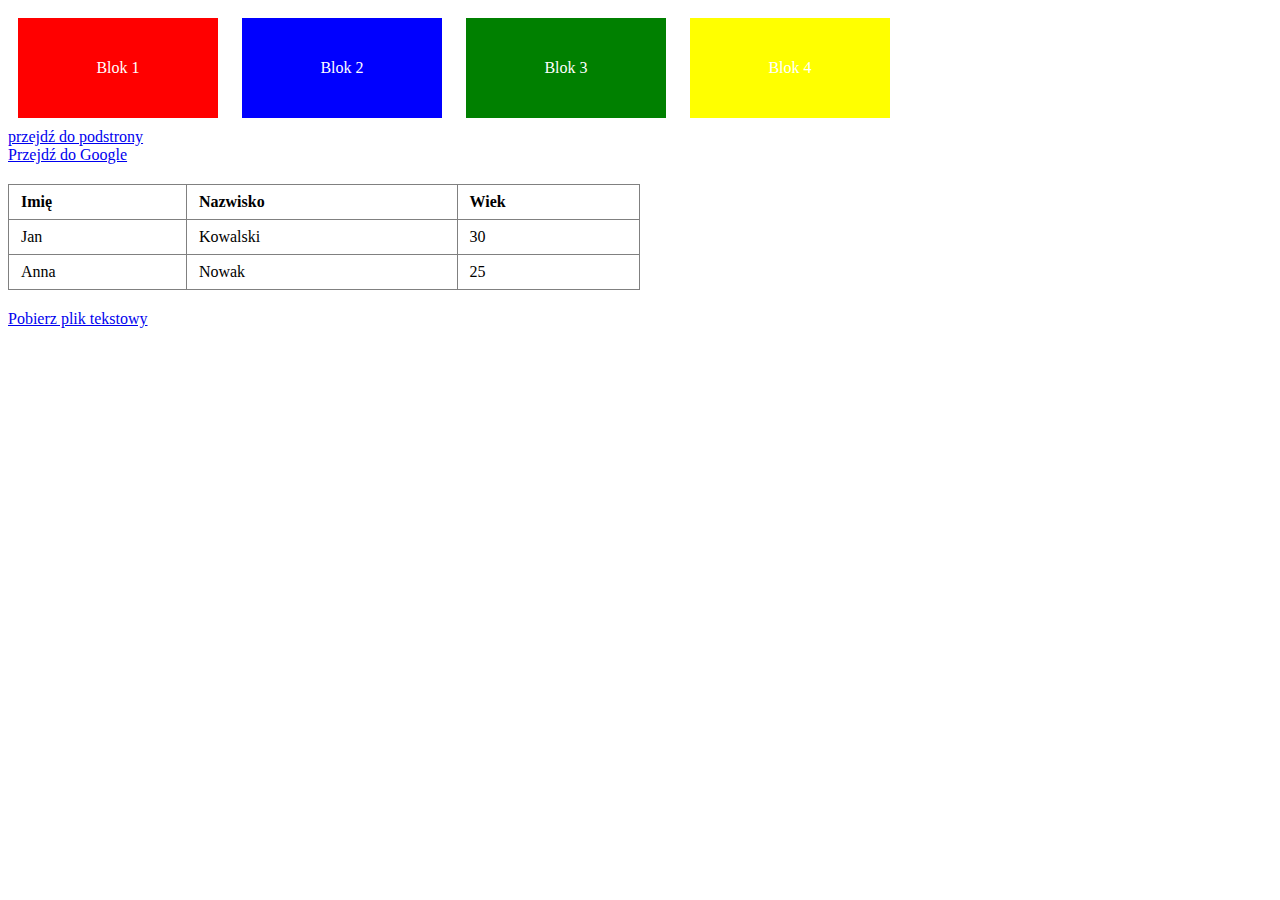
<file: index.html>
<!DOCTYPE html>
<html lang="en">
<head>
    <meta charset="UTF-8">
    <meta name="viewport" content="width=, initial-scale=1.0">
    <title>Document</title>
    <link rel="stylesheet" href="style.css">
</head>
<body>

    <div class="blok1">Blok 1</div> 
 <div class="blok2">Blok 2</div>
<div class="blok3">Blok 3</div>
<div class="blok4">Blok 4</div>


<br>
<a href="podstrona.html">przejdź do podstrony</a><br>
<a href="https://www.google.com" target="_blank">Przejdź do Google</a>
<table border="1">
    <tr>
        <th>Imię</th>
        <th>Nazwisko</th>
        <th>Wiek</th>
    </tr>
    <tr>
        <td>Jan</td>
        <td>Kowalski</td>
        <td>30</td>
    </tr>
    <tr>
        <td>Anna</td>
        <td>Nowak</td>
        <td>25</td>
    </tr>
</table>
<a href="dokument.txt" download>Pobierz plik tekstowy</a>

</body>
</html>
</file>
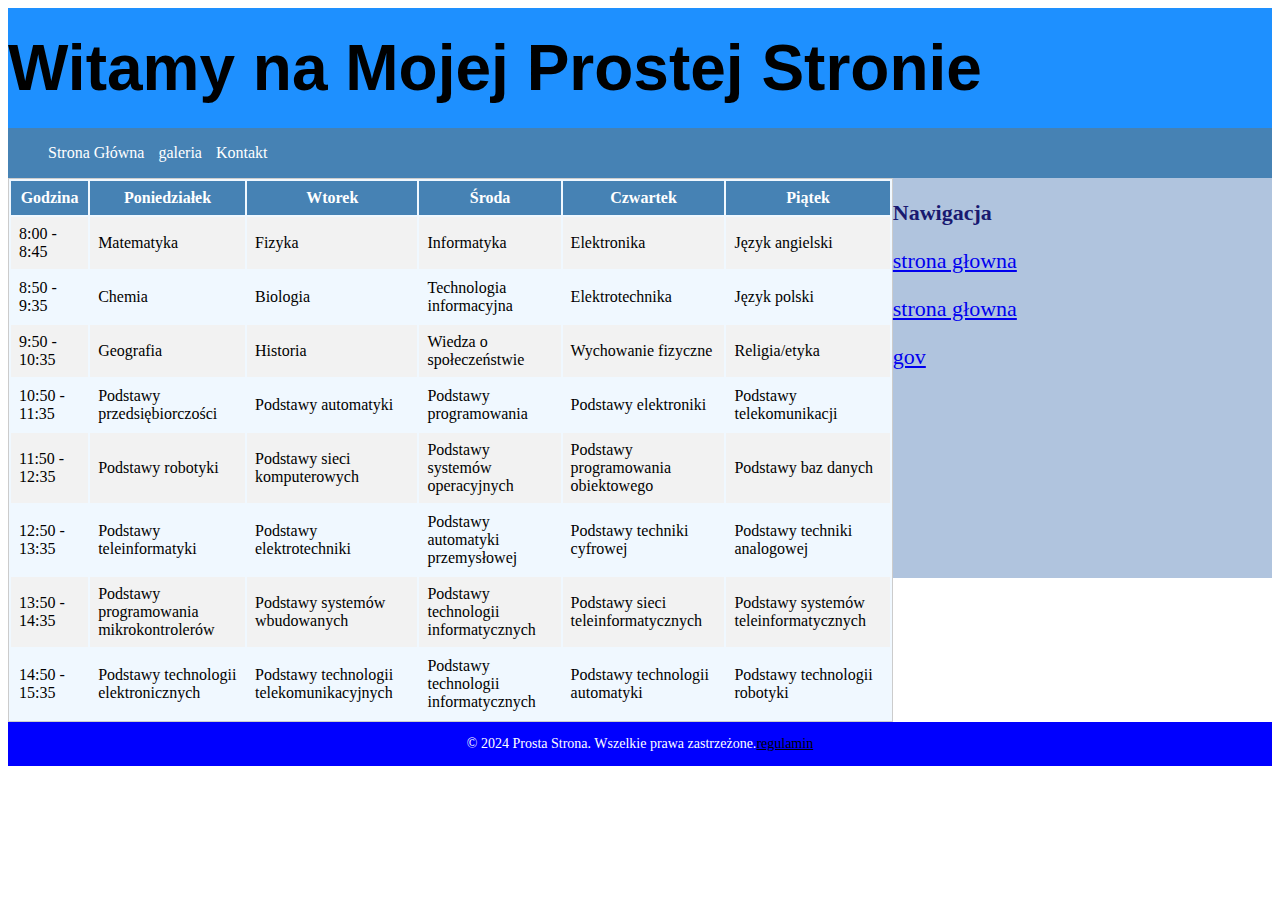
<file: zadanie 3/index.html>
<!DOCTYPE html>
<html lang="pl">
<head>
    <meta charset="UTF-8">
    <meta name="viewport" content="width=device-width, initial-scale=1.0">
    <title>Prosta Strona</title>
    <link rel="stylesheet" href="style.css">
</head>
<body>
    <div>
        <header>
            <h1>Witamy na Mojej Prostej Stronie</h1>
        
        </header>
    </div>
    
    <div>
        <nav>
            <ul>
                <li><a href="#">Strona Główna</a></li>
                <li><a href="galeria.html">galeria</a></li>
                <li><a href="kontakt.html">Kontakt</a></li>
            </ul>
        </nav>
    </div>
    
    <div>
        <div>
            <main>
    
                
                <table style="width: 100%; border: 1px solid #ccc;">
              
                        <tr style="background-color: #4682B4; color: white;">
                            <th style="padding: 8px;">Godzina</th>
                            <th style="padding: 8px;">Poniedziałek</th>
                            <th style="padding: 8px;">Wtorek</th>
                            <th style="padding: 8px;">Środa</th>
                            <th style="padding: 8px;">Czwartek</th>
                            <th style="padding: 8px;">Piątek</th>
                        </tr>

                        <tr style="background-color: #f2f2f2;">
                            <td style="padding: 8px;">8:00 - 8:45</td>
                            <td style="padding: 8px;">Matematyka</td>
                            <td style="padding: 8px;">Fizyka</td>
                            <td style="padding: 8px;">Informatyka</td>
                            <td style="padding: 8px;">Elektronika</td>
                            <td style="padding: 8px;">Język angielski</td>
                        </tr>
                        <tr>
                            <td style="padding: 8px;">8:50 - 9:35</td>
                            <td style="padding: 8px;">Chemia</td>
                            <td style="padding: 8px;">Biologia</td>
                            <td style="padding: 8px;">Technologia informacyjna</td>
                            <td style="padding: 8px;">Elektrotechnika</td>
                            <td style="padding: 8px;">Język polski</td>
                        </tr>
                        <tr style="background-color: #f2f2f2;">
                            <td style="padding: 8px;">9:50 - 10:35</td>
                            <td style="padding: 8px;">Geografia</td>
                            <td style="padding: 8px;">Historia</td>
                            <td style="padding: 8px;">Wiedza o społeczeństwie</td>
                            <td style="padding: 8px;">Wychowanie fizyczne</td>
                            <td style="padding: 8px;">Religia/etyka</td>
                        </tr>
                        <tr>
                            <td style="padding: 8px;">10:50 - 11:35</td>
                            <td style="padding: 8px;">Podstawy przedsiębiorczości</td>
                            <td style="padding: 8px;">Podstawy automatyki</td>
                            <td style="padding: 8px;">Podstawy programowania</td>
                            <td style="padding: 8px;">Podstawy elektroniki</td>
                            <td style="padding: 8px;">Podstawy telekomunikacji</td>
                        </tr>
                        <tr style="background-color: #f2f2f2;">
                            <td style="padding: 8px;">11:50 - 12:35</td>
                            <td style="padding: 8px;">Podstawy robotyki</td>
                            <td style="padding: 8px;">Podstawy sieci komputerowych</td>
                            <td style="padding: 8px;">Podstawy systemów operacyjnych</td>
                            <td style="padding: 8px;">Podstawy programowania obiektowego</td>
                            <td style="padding: 8px;">Podstawy baz danych</td>
                        </tr>
                        <tr>
                            <td style="padding: 8px;">12:50 - 13:35</td>
                            <td style="padding: 8px;">Podstawy teleinformatyki</td>
                            <td style="padding: 8px;">Podstawy elektrotechniki</td>
                            <td style="padding: 8px;">Podstawy automatyki przemysłowej</td>
                            <td style="padding: 8px;">Podstawy techniki cyfrowej</td>
                            <td style="padding: 8px;">Podstawy techniki analogowej</td>
                        </tr>
                        <tr style="background-color: #f2f2f2;">
                            <td style="padding: 8px;">13:50 - 14:35</td>
                            <td style="padding: 8px;">Podstawy programowania mikrokontrolerów</td>
                            <td style="padding: 8px;">Podstawy systemów wbudowanych</td>
                            <td style="padding: 8px;">Podstawy technologii informatycznych</td>
                            <td style="padding: 8px;">Podstawy sieci teleinformatycznych</td>
                            <td style="padding: 8px;">Podstawy systemów teleinformatycznych</td>
                        </tr>
                        <tr>
                            <td style="padding: 8px;">14:50 - 15:35</td>
                            <td style="padding: 8px;">Podstawy technologii elektronicznych</td>
                            <td style="padding: 8px;">Podstawy technologii telekomunikacyjnych</td>
                            <td style="padding: 8px;">Podstawy technologii informatycznych</td>
                            <td style="padding: 8px;">Podstawy technologii automatyki</td>
                            <td style="padding: 8px;">Podstawy technologii robotyki</td>
                        </tr>
                        </table>
            </main>
        </div>
    
    <div>
        <aside>
            <h3 class="tekst2">Nawigacja</h3>
            <p class="tekst2"><a href="index.html">strona głowna </a></p>
            <p class="tekst2"><a href="index.html">strona głowna</a></p>
            <p class="tekst2"> <a href="https://www.gov.pl/web/edukacja">gov</a></p>
        </aside>
    </div>
    
    <div>
        <footer>
            <p>&copy; 2024 Prosta Strona. Wszelkie prawa zastrzeżone.</p>
            <p><a style="color: black;" href="regulamin.pdf">regulamin</a></p>
        </footer>
    </div>
</body>
</html>
</file>
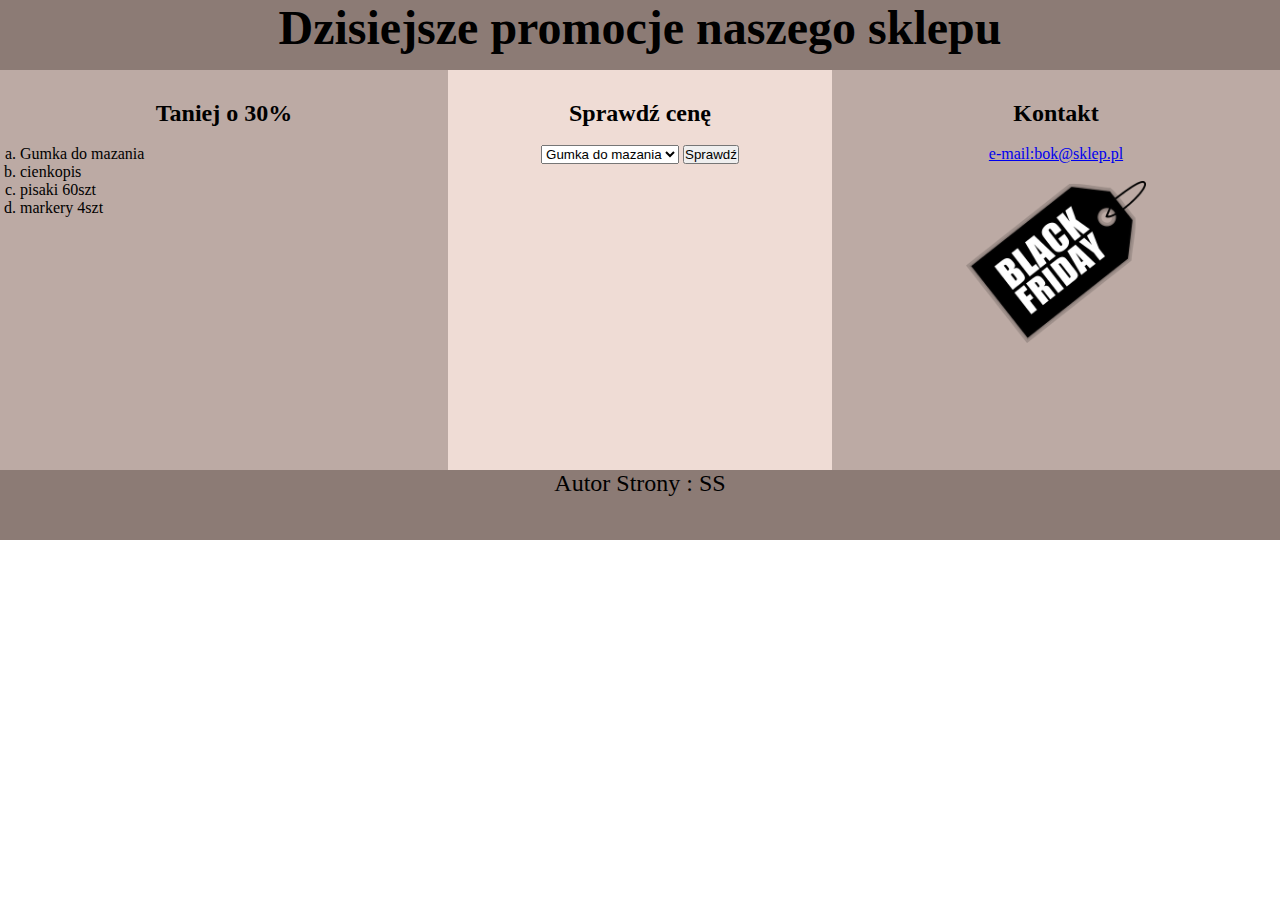
<file: zadanie eg 2/index.html>
<!DOCTYPE html>
<html lang="pl">

<head>
    <meta charset="UTF-8">
    <meta name="viewport" content="width=device-width, initial-scale=1.0">
    <title>Sklep dla uczniów</title>
    <link rel="stylesheet" href="style.css">
</head>

<body>
    <header>
        <h1>Dzisiejsze promocje naszego sklepu</h1>
    </header>
    <nav>
        <h2>Taniej o 30%</h2>
<div><br></div>
        <ol type="a">
            <li> Gumka do mazania</li>
            <li>cienkopis</li>
            <li>pisaki 60szt</li>
            <li>markery 4szt</li>
        </ol>

    </nav>
    <main>
        <h2>Sprawdź cenę</h2>
<div><br></div>
        <form id="productForm">
            <select name="produkt" id="produkt">
                <option value="gumka">Gumka do mazania</option>
                <option value="cienkopis">Cienkopis</option>
                <option value="pisaki">Pisaki 60szt</option>
                <option value="markery">Markery 4szt</option>
            </select> 

            <button type="submit">Sprawdź</button>
        </form>
      
    </main>
    <aside>
        <h2>Kontakt</h2>
        <div><br></div>
        <p><a href="mailto:bok@sklep.pl">e-mail:bok@sklep.pl</a></p>
        <div><br></div>
        <img src="promocja.png" alt="Promocja">
    </aside>
    <footer>
Autor Strony : SS
    </footer>
</body>

</html>
</file>
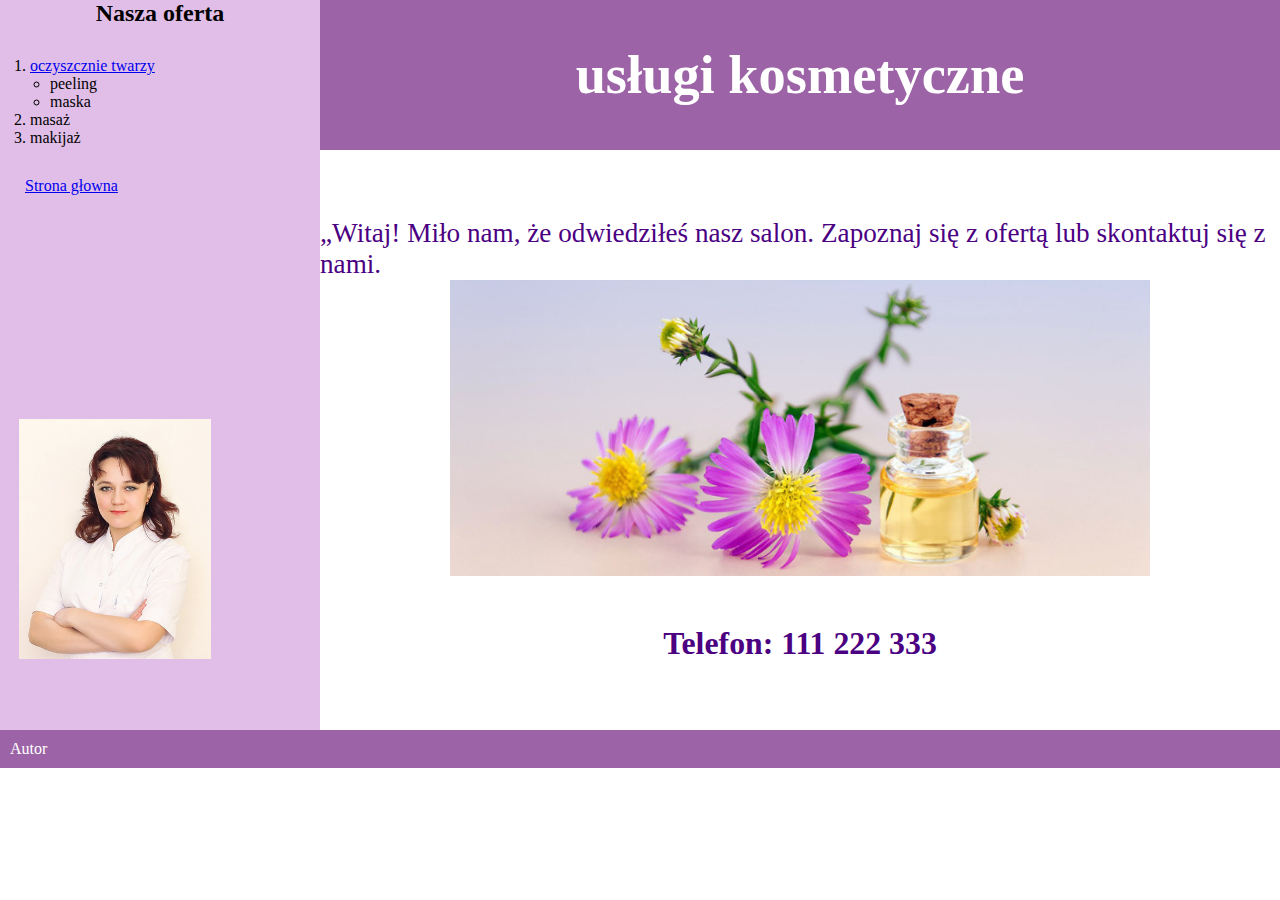
<file: zadanie egzaminiacyjne/index.html>
<!DOCTYPE html>
<html lang="en">
<head>
    <meta charset="UTF-8">
    <meta name="viewport" content="width=, initial-scale=1.0">
    <title>Salon Kosmetyczny</title>
    <link rel="stylesheet" href="style.css">
</head>
<body>
<nav>
    <h2>Nasza oferta</h2>
    <ol style="margin: 30px;">
        <li>
            <a href="twarz.html">oczyszcznie twarzy</a>
            <ul>
                <li style="margin-left: 20px;">peeling</li>
                <li style="margin-left: 20px;">maska</li>
            </ul>
        </li>
        <li>
            masaż
        </li>
        <li>
            makijaż
        </li>
    </ol>
    <a href="#" class="g">Strona głowna</a>
</nav>

<main>
    <h1>usługi kosmetyczne</h1>
</main>

<aside class="index">
    <p>„Witaj! Miło nam, że odwiedziłeś nasz salon. Zapoznaj się z ofertą lub
        skontaktuj się z nami.</p>
        <img src="obraz/obraz2.jpg" alt="zrelaksuj sie">
        <div>
            <h3 style="margin-top: 50px;">Telefon: 111 222 333</h3>
        </div>
</aside>
<header>
    <img src="obraz/obraz1.jpg" alt="" class="1">
</header>
<footer>
    <p>Autor</p>
</footer>
</body>
</html>
</file>
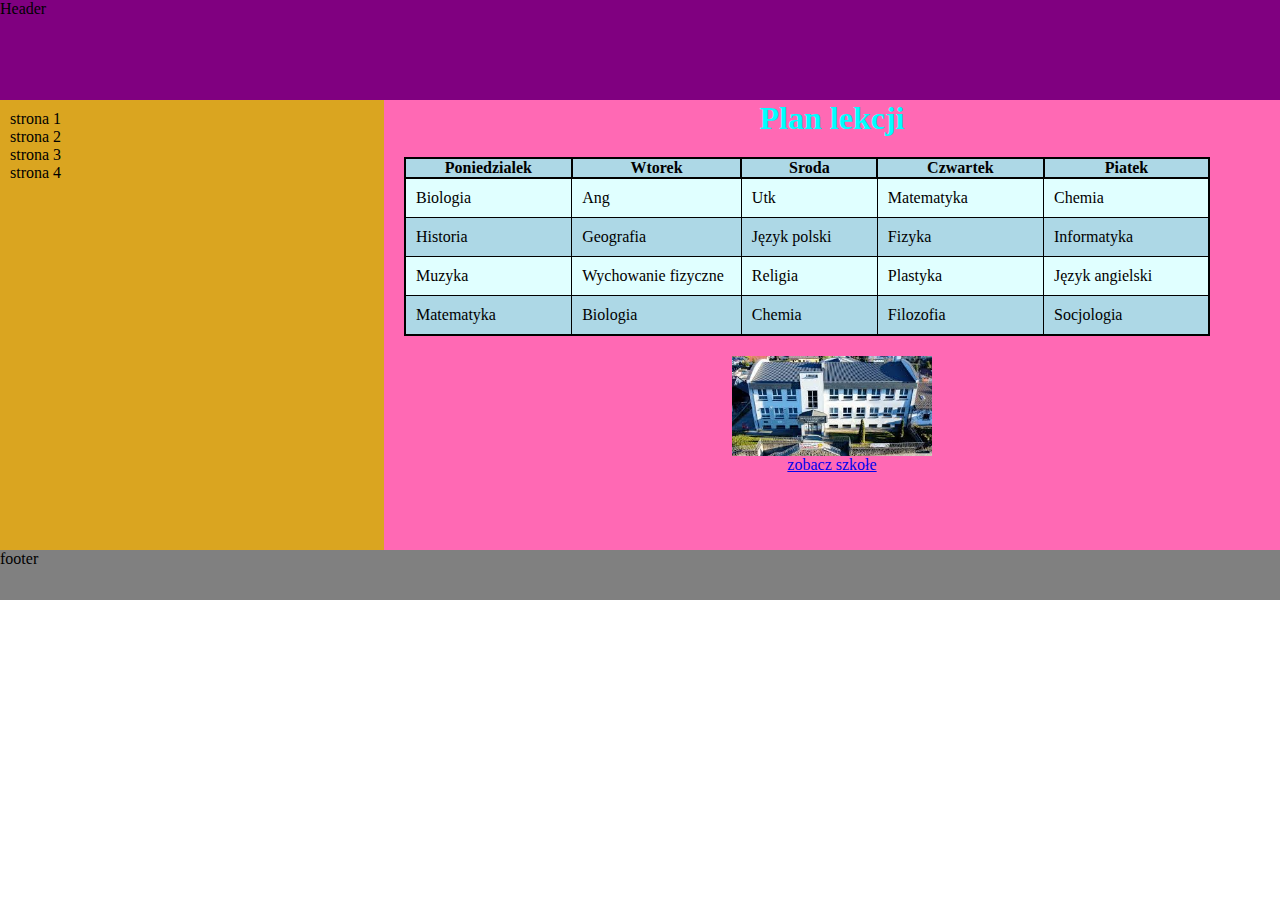
<file: zdanie 4/index.html>
<!DOCTYPE html>
<html lang="en">
<head>
    <meta charset="UTF-8">
    <meta name="viewport" content="width=device-width, initial-scale=1.0">
    <title>Document</title>
    <link rel="stylesheet" href="style.css">
</head>
<body>
    <header >
            <div class="block1">Header</div>
        </header>
        <main >
            <div class="block2">
                
                <table>
                    <h1 class="plan">
                        Plan lekcji
                    </h1>
                    <tr class="tr">
                        <th><b>Poniedzialek</b></th>
                        <th><b>Wtorek</b></th>
                        <th><b>Sroda</b></th>
                        <th><b>Czwartek</b></th>
                        <th><b>Piatek</b></th>
                    </tr>
                    <tr>
                        <td>Biologia</td>
                        <td>Ang</td>
                        <td>Utk</td>
                        <td>Matematyka</td>
                        <td>Chemia</td>
                    </tr>
                    <tr>
                        <td>Historia</td>
                        <td>Geografia</td>
                        <td>Język polski</td>
                        <td>Fizyka</td>
                        <td>Informatyka</td>
                    </tr>
                    <tr>
                        <td>Muzyka</td>
                        <td>Wychowanie fizyczne</td>
                        <td>Religia</td>
                        <td>Plastyka</td>
                        <td>Język angielski</td>
                    </tr>
                    <tr>
                        <td>Matematyka</td>
                        <td>Biologia</td>
                        <td>Chemia</td>
                        <td>Filozofia</td>
                        <td>Socjologia</td>
                    </tr>
                    </tr>
                </table>
            <div class="obraz">
                <img src="/obrazy/download.jpg" alt="">
            </div>
            <div class="szkola"><a href="http://www.zsz.bobowa.pl/">zobacz szkołe</a></div>
    </div>
    </main>
    <nav>
        <div class="block3">
    <ul>
        <li>strona 1</li>
        <li>strona 2</li>
        <li>strona 3</li>
        <li>strona 4</li>
    </ul>

        </div>
    </nav>
    <footer >
        <div class="block4">footer</div>
    </footer>
</body>
</html>
</file>
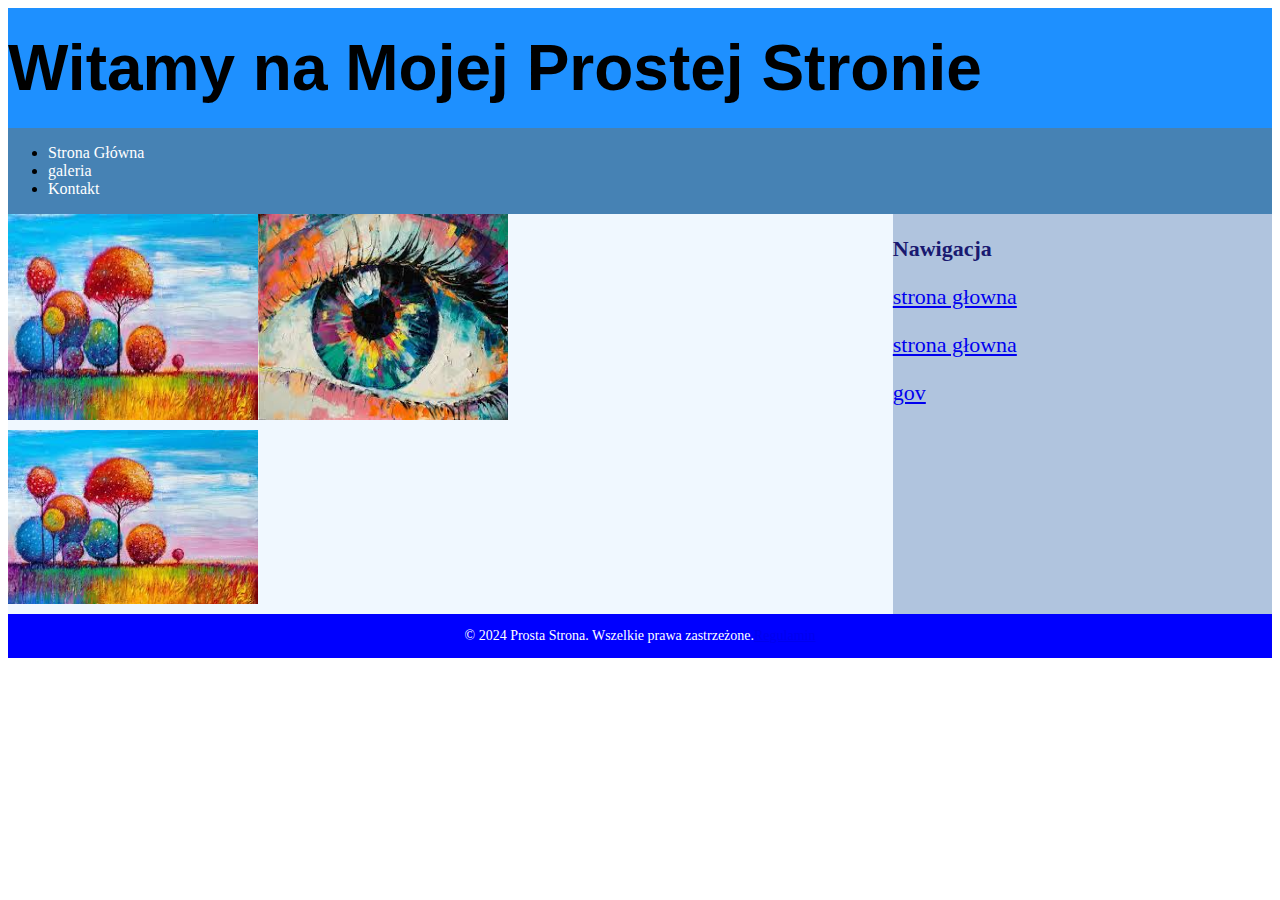
<file: zadanie 3/galeria.html>
<!DOCTYPE html>
<html lang="en">
<head>
    <meta charset="UTF-8">
    <meta name="viewport" content="width=device-width, initial-scale=1.0">
    <title>Document</title>
    <link rel="stylesheet" href="style2.css">
</head>
<body> 
</main>

</body>
</html>
<!DOCTYPE html>
<html lang="pl">
<head>
    <meta charset="UTF-8">
    <meta name="viewport" content="width=device-width, initial-scale=1.0">
    <title>Prosta Strona</title>
    <link rel="stylesheet" href="style2.css">
</head>
<body>
    <div>
        <header>
            <h1>Witamy na Mojej Prostej Stronie</h1>
         
        </header>
    </div>
    
    <div>
        <nav>
            <ul>
                <li><a href="index.html">Strona Główna</a></li>
                <li><a href="galeria.html">galeria</a></li>
                <li><a href="kontakt.html">Kontakt</a></li>
            </ul>
        </nav>
    </div>
    
    <div>
        <div>
            <main>
<main class="main2">
 
    <img src="[data-uri]" alt="" title="opis">
    <img src="[data-uri]" alt=""title="opis">
    <img src="[data-uri]" alt="dasdasasasdasd" title="opis"> 
            </main>
        </div>
    
    <div>
        <aside>
            <h3 class="tekst2">Nawigacja</h3>
            <p class="tekst2"><a href="index.html">strona głowna </a></p>
            <p class="tekst2"><a href="index.html">strona głowna</a></p>
            <p class="tekst2"> <a href="https://www.gov.pl/web/edukacja">gov</a></p>
        </aside>
    </div>
    
    <div>
        <footer>
            <p>&copy; 2024 Prosta Strona. Wszelkie prawa zastrzeżone.</p>
            <p><a href="regulamin.pdf">Regulamin</a></p>
        </footer>
    </div>
</body>
</html>
</file>
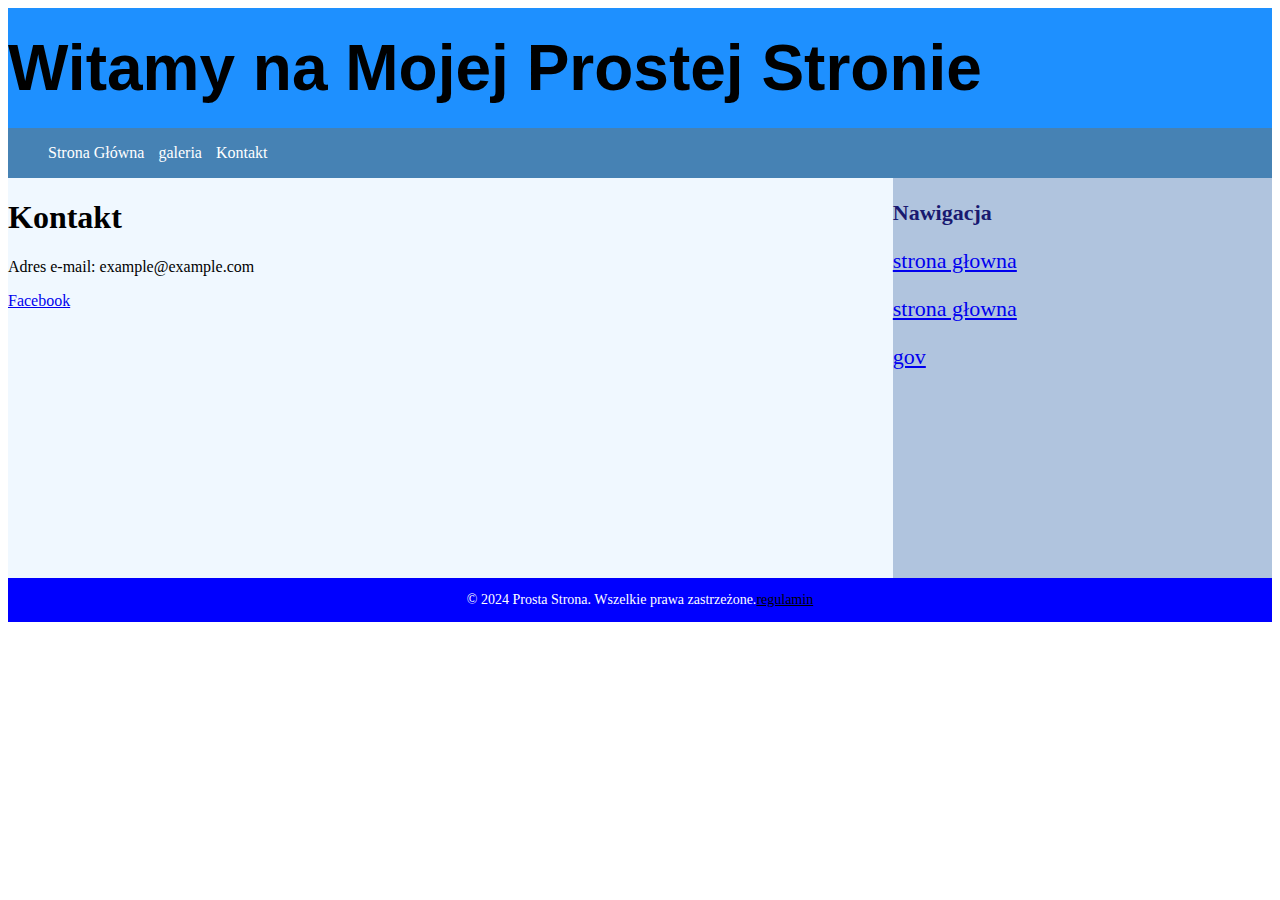
<file: zadanie 3/kontakt.html>
<!DOCTYPE html>
<html lang="pl">
<head>
    <meta charset="UTF-8">
    <meta name="viewport" content="width=device-width, initial-scale=1.0">
    <title>Prosta Strona</title>
    <link rel="stylesheet" href="style.css">
</head>
<body>
    <div>
        <header>
            <h1>Witamy na Mojej Prostej Stronie</h1>
        </header>
    </div>
    
    <div>
        <nav>
            <ul>
                <li><a href="index.html">Strona Główna</a></li>
                <li><a href="galeria.html">galeria</a></li>
                <li><a href="kontakt.html">Kontakt</a></li>
            </ul>
        </nav>
    </div>
    
    <div>
        <div>
            <main>
                <main>
                    <h1>Kontakt</h1>
                    <p>Adres e-mail: example@example.com</p>
                    <a href="https://www.facebook.com/twojastrona">Facebook</a>

            </main>
        </div>
    
    <div>
        <aside>
            <h3 class="tekst2">Nawigacja</h3>
            <p class="tekst2"><a href="index.html">strona głowna </a></p>
            <p class="tekst2"><a href="index.html">strona głowna</a></p>
            <p class="tekst2"> <a href="https://www.gov.pl/web/edukacja">gov</a></p>
        </aside>
    </div>
    
    <div>
        <footer>
            <p>&copy; 2024 Prosta Strona. Wszelkie prawa zastrzeżone.</p>
            <p><a style="color: black;" href="regulamin.pdf">regulamin</a></p>
        </footer>
    </div>
</body>
</html>
</file>
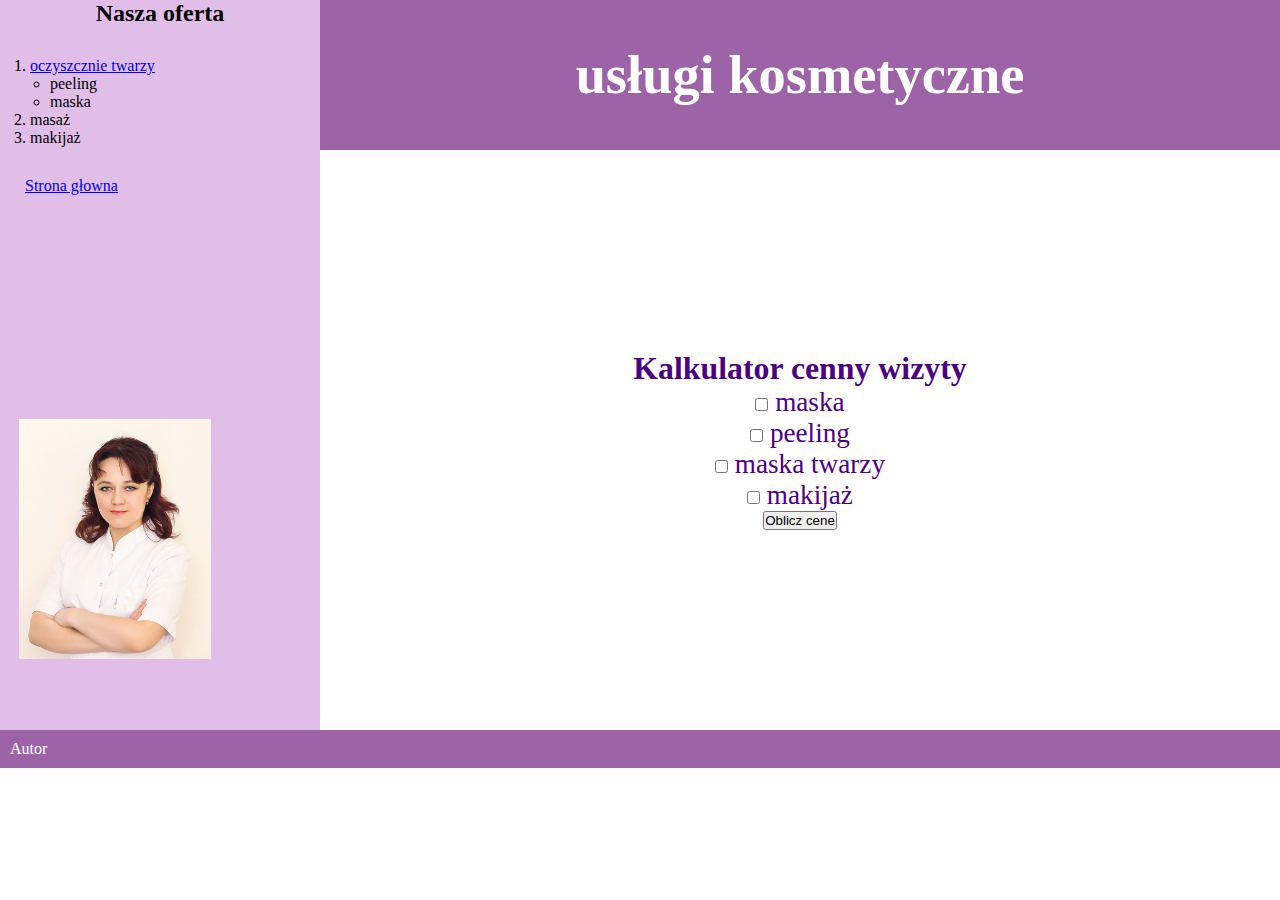
<file: zadanie egzaminiacyjne/twarz.html>
<!DOCTYPE html>
<html lang="en">
<head>
    <meta charset="UTF-8">
    <meta name="viewport" content="width=, initial-scale=1.0">
    <title>Salon Kosmetyczny</title>
    <link rel="stylesheet" href="style.css">
</head>
<body>
<nav>
    <h2>Nasza oferta</h2>
    <ol style="margin: 30px;">
        <li>
            <a href="twarz.html">oczyszcznie twarzy</a>
            <ul>
                <li style="margin-left: 20px;">peeling</li>
                <li style="margin-left: 20px;">maska</li>
            </ul>
        </li>
        <li>
            masaż
        </li>
        <li>
            makijaż
        </li>
    </ol>
    <a href="index.html" class="g">Strona głowna</a>
</nav>

<main>
    <h1>usługi kosmetyczne</h1>
</main>

<aside class="twarz">
    <h3>Kalkulator cenny wizyty</h3>
<div>
    <input type="checkbox" name="" id="maska" >
    <label for="maska">maska</label>
</div>
<div>
    <input type="checkbox" name="" id="peeling">
    <label for="peeling">peeling</label>
</div>
<div>
    <input type="checkbox" name="" id="twarz">
    <label for="twarz">maska twarzy</label>
</div>
<div>
    <input type="checkbox" name="" id="makijaż">
    <label for="makijaż">makijaż</label>
</div>
<button onclick="obliczCene()">Oblicz cene</button>
<div id="cena"></div>
</aside>
<header>
    <img src="obraz/obraz1.jpg" alt="" class="1">
<div id="cena"></div>
</header>
<footer>
    <p>Autor</p>

</footer>
</body>


<script>
function obliczCene() {
    var peelingCheckbox = document.getElementById('peeling');
    var maskaCheckbox = document.getElementById('maska');
    var twarzCheckbox = document.getElementById('twarz');
    var makijazCheckbox = document.getElementById('makijaż');
    var cenaZabiegow = 0;

    cenaZabiegow = 0; 
    if (peelingCheckbox.checked) {
        cenaZabiegow += 45;
    }
    if (maskaCheckbox.checked) {
        cenaZabiegow += 30;
    }
    if (twarzCheckbox.checked) {
        cenaZabiegow += 20;
    }
    if (makijazCheckbox.checked) {
        cenaZabiegow += 50;
    }
    document.getElementById('cena').innerHTML = 'Cena zabiegów: ' + cenaZabiegow;
}
</script>
</html>
</file>
<file: style.css>
.blok1, .blok2, .blok3, .blok4 {
    width: 200px;
    height: 100px;
    margin: 10px;
    display: inline-block;
    color: white;
    font-size: 16px;
    text-align: center;
    line-height: 100px;
}
.blok1 {
    background-color: red;
}

.blok2 {
    background-color: blue;
}

.blok3 {
    background-color: green;
}

.blok4 {
    background-color: yellow;
}
.img{
    width: 200px;
    height: auto;
    margin: 10px;
}
table {
    width: 50%;
    border-collapse: collapse;
    margin: 20px 0;
}

th, td {
    padding: 8px 12px;
    text-align: left;
}
</file>
<file: zadanie 3/style.css>
header {
    display: flex;

    align-content: center;
    align-items: center;
    font-size: 32px;
    font-family: Arial, sans-serif;
    width: 100%;
    height: 120px;
    background-color: #1E90FF;
}

nav {
display: flex   ;
    width: 100%;

    background-color: #4682B4;
}

nav li {
    display: inline;
    margin-right: 10px;

}

nav a {
    text-decoration: none;
    color: white;
}

nav a:hover {
    color: #ADD8E6;
}

main {

    background-color: #F0F8FF;
    width: 70%;
    min-height: 400px;
    float: left;
}

aside {
    
    width: 30%;
    min-height: 400px;
    background-color: #B0C4DE;  
    float: right;
    color: navy;
    font-size: 16px;
}

footer {
    color: white;
    font-size: 14px;
    text-align: center;
    clear: both;
    display: flex;
    justify-content: center;
    align-items: center;
    background-color: blue;
}

.tekst,h2{
    color: blue;
    font-size: 28px;
}


.tekst2,h3{
    color: midnightblue;
    font-size: 22px;
}
</file>
<file: zadanie eg 2/style.css>
*{
    margin: 0;
    padding: 0;
   
}
body{
    display: inline;
    font-family: garamond;
 
  
}
header , footer{
    text-align: center;
    background-color: #8c7b75;
    font-size: 150%;
    height: 70px;
 
}
nav,aside{
    text-align: center;
    background-color: #bcaaa4;
    height: 400px;
    width: 35%;
  
}
ol{
    margin-left: 20px;
    text-align: start;
}
nav{
    float: left;
}
aside{
    float: right;
}
main{
    text-align: center;
    background-color: #efdcd5;
    height: 400px;
    width: 30%;
    float: left;
    
}
footer{

    clear: both;

}
h2{
    margin-top: 30px;
    text-align: center;
}
img{
    width: 180px;
}
</file>
<file: zadanie egzaminiacyjne/style.css>
*{
    padding: 0;
    margin: 0;
}

header img{
    height: 240px; 
        padding: 4px;
        margin: 15px;
    
}

header img:hover {
    padding: 3px;
    border: 1px dashed indigo;
}

nav{
    background-color: #e1bee7;
    width: 25%;
    height: 400px;
    float: left;
}

header{
    background-color: #e1bee7;
    width: 25%;
    height: 330px;
    float:left;
}

main{
    font-size: 170%;
    width: 75%;
    display: flex;
    align-items: center;
    justify-content: center;
    background-color: #9c64a6;
    color: white;
    height: 150px;
    float: right;
}

aside{
    display: flex;
    align-items: center;
    justify-content: center;
    float: right;
    width: 75%;
    height: 580px;
    font-size: 170%;
    color: indigo;
flex-direction: column;
}


footer{
    clear: both;
    background-color: #9c64a6;
    color: white;
    padding: 10px;
}

nav h2{
    display: flex;
    align-items: center;
    justify-content: center;
}

ul{
    list-style-type:circle;
}
aside img{
width: 700px;
}
a.g{
    padding: 25px;
}
aside img:hover{
    border: 1px  dashed indigo;
}
</file>
<file: zdanie 4/style.css>
* {
    margin: 0;
    padding: 0;
}

header {
    background-color: purple;
    height: 100px;
}

nav {
    background-color: goldenrod;
    width: 30%;
    height: 450px;
    float: left;
}

main {
    background-color: hotpink;
    width: 70%;
    float: right;
    height: 450px;
}

footer {
    background-color: grey;
    height: 50px;
    clear: both;
}

.block3 {
    margin: 10px;
}

table {
    margin: 20px;
    border-collapse: collapse;
    width: 90%;
    border: 2px solid black; 
}

tr:nth-child(odd) {
    background-color: lightblue;
}

tr:nth-child(even) {
    background-color: lightcyan;
}

td {
    padding: 10px;
    width: 1%;
    border: 1px solid black;
}

th {
    border: 2px solid black;
}
.plan {
    color: aqua;
    display: flex;
    justify-content: center;
    align-items: center;
}
img{
    width: 200px;
    height: 100px;
}
.obraz{
    display: flex;
    justify-content: center;
    align-items: center;
}
.szkola{
    display: flex;
    justify-content: center;
    align-items: center;
}
</file>
<file: zadanie 3/style2.css>
main {
    display: flex;
    flex-wrap: wrap;    
}

main img {
    display: inline-block;
    width: 250px;
    height: auto;
    margin-bottom: 10px;
    filter: brightness(100%);
    transition: filter 0.3s;
}

main img:hover {
    filter: brightness(70%);
}

main img:hover::after {
    content: attr(alt);

    top: 50%;
    left: 50%;
    transform: translate(-50%, -50%);
    background-color: rgba(0, 0, 0, 0.7);
    color: white;
    padding: 10px;
    font-size: 14px;
}    
header {
    display: flex;

    align-content: center;
    align-items: center;
    font-size: 32px;
    font-family: Arial, sans-serif;
    width: 100%;
    height: 120px;
    background-color: #1E90FF;
}

nav {
    width: 100%;
    display: flex;
    flex-direction: row;
    background-color: #4682B4;
}

nav li {
    margin-right: 10px;
}

nav a {
    text-decoration: none;
    color: white;
}

nav a:hover {
    color: #ADD8E6;
}

main {

    background-color: #F0F8FF;
    width: 70%;
    min-height: 400px;
    float: left;
}

aside {
    
    width: 30%;
    min-height: 400px;
    background-color: #B0C4DE;  
    float: right;
    color: navy;
    font-size: 16px;
}

footer {
    color: white;
    font-size: 14px;
    text-align: center;
    clear: both;
    display: flex;
    justify-content: center;
    align-items: center;
    background-color: blue;
}

.tekst,h2{
    color: blue;
    font-size: 28px;
}


.tekst2,h3{
    color: midnightblue;
    font-size: 22px;
}
</file>
